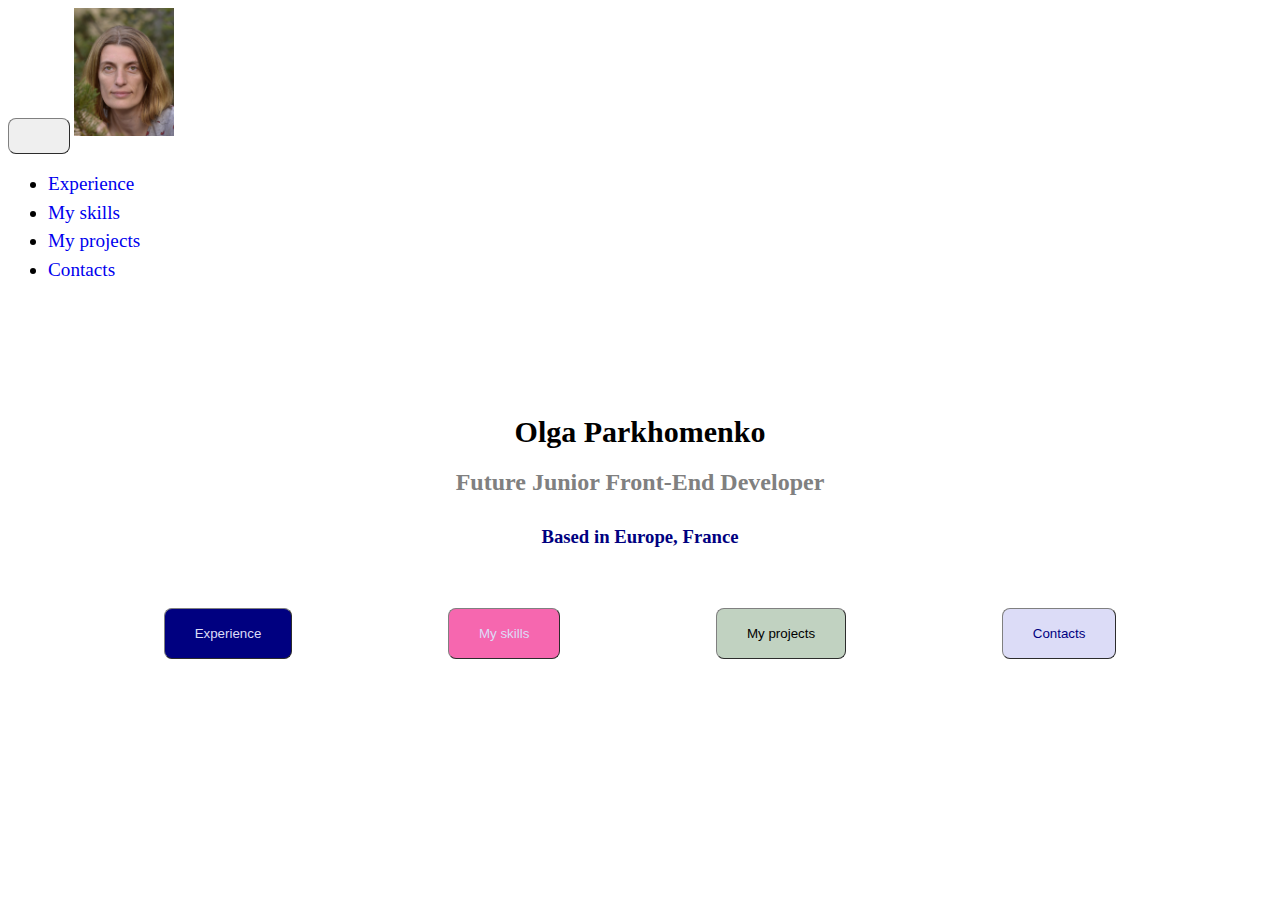
<file: index.html>
<!DOCTYPE html>
<html lang="en">
  <head>
    <meta charset="UTF-8" />
    <meta http-equiv="X-UA-Compatible" content="IE=edge" />
    <meta name="viewport" content="width=device-width, initial-scale=1.0" />
    <title>Resume - Olga Parkhomenko</title>
    <link
      href="https://cdn.jsdelivr.net/npm/bootstrap@5.3.0-alpha1/dist/css/bootstrap.min.css"
      rel="stylesheet"
      integrity="sha384-GLhlTQ8iRABdZLl6O3oVMWSktQOp6b7In1Zl3/Jr59b6EGGoI1aFkw7cmDA6j6gD"
      crossorigin="anonymous"
    />
    <script
      src="https://cdn.jsdelivr.net/npm/bootstrap@5.3.0-alpha1/dist/js/bootstrap.bundle.min.js"
      integrity="sha384-w76AqPfDkMBDXo30jS1Sgez6pr3x5MlQ1ZAGC+nuZB+EYdgRZgiwxhTBTkF7CXvN"
      crossorigin="anonymous"
    ></script>
    <link rel="stylesheet" href="scr/style.css" />
    <meta
      name="description"
      content="Resume of the applicant for the position of Junior Front End
      Developer"
    />
  </head>
  <body>
    <nav class="navbar navbar-expand-lg bg-body-tertiary">
      <div class="container-fluid">
        <button
          class="navbar-toggler"
          type="button"
          data-bs-toggle="collapse"
          data-bs-target="#navbarSupportedContent"
          aria-controls="navbarSupportedContent"
          aria-expanded="false"
          aria-label="Toggle navigation"
        >
          <span class="navbar-toggler-icon"> </span>
        </button>
        <a class="navbar-brand me-2">
          <img
            src="img/Olga-photo.jpg"
            alt="My photo"
            class="img-thumbnail photo"
        /></a>
        <div class="collapse navbar-collapse" id="navbarSupportedContent">
          <ul class="navbar-nav mb-2 mb-lg-0">
            <li class="nav-item mx-5">
              <a class="nav-link" href="experience.html">Experience</a>
            </li>
            <li class="nav-item mx-5">
              <a class="nav-link" href="skills.html">My skills</a>
            </li>
            <li class="nav-item mx-5">
              <a class="nav-link" href="projects.html">My projects</a>
            </li>
            <li class="nav-item mx-5">
              <a class="nav-link" href="contacts.html">Contacts</a>
            </li>
          </ul>
        </div>
      </div>
    </nav>

    <h1>Olga Parkhomenko</h1>
    <h2>Future Junior Front-End Developer</h2>
    <h3>Based in Europe, France</h3>
    <div class="addition">
      <a href="experience.html"
        ><button class="experience">Experience</button></a
      >
      <a href="skills.html"><button class="skills">My skills</button></a>
      <a href="projects.html"><button class="projects">My projects</button></a>
      <a href="contacts.html"><button class="contacts">Contacts</button></a>
    </div>
  </body>
</html>
</file>
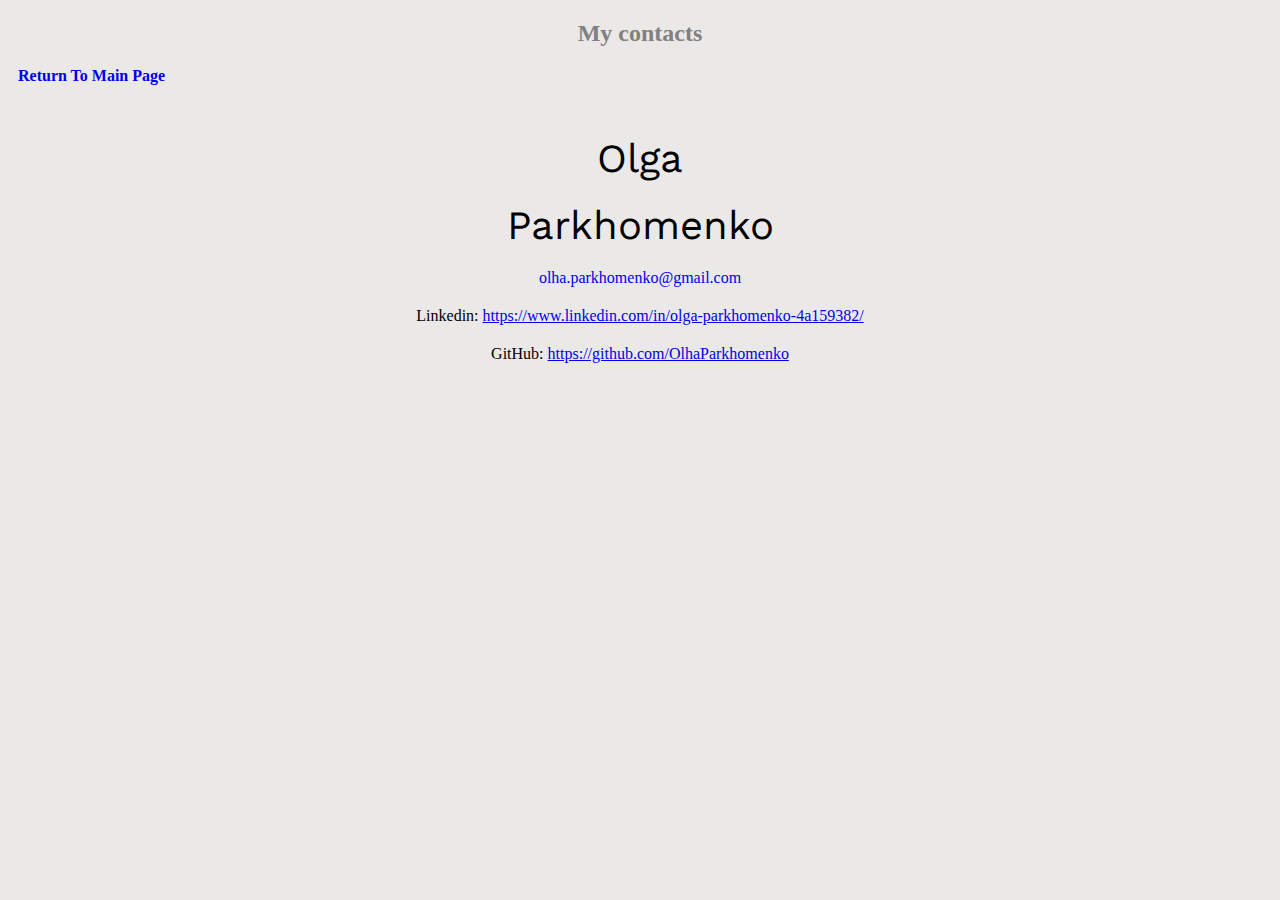
<file: contacts.html>
<!DOCTYPE html>
<html lang="en">
  <head>
    <meta charset="UTF-8" />
    <meta name="viewport" content="width=device-width, initial-scale=1.0" />
    <title>My Contacts - Olga Parkhomenko</title>
    <link
      href="https://cdn.jsdelivr.net/npm/bootstrap@5.3.0-alpha1/dist/css/bootstrap.min.css"
      rel="stylesheet"
      integrity="sha384-GLhlTQ8iRABdZLl6O3oVMWSktQOp6b7In1Zl3/Jr59b6EGGoI1aFkw7cmDA6j6gD"
      crossorigin="anonymous"
    />
    <link rel="stylesheet" href="scr/style.css" />
    <link rel="preconnect" href="https://fonts.googleapis.com">
<link rel="preconnect" href="https://fonts.gstatic.com" crossorigin>
<link href="https://fonts.googleapis.com/css2?family=Work+Sans:wght@200&display=swap" rel="stylesheet">
<meta
name="description"
content="Contact information Parkhomenko Olga"
/> 

</head>
  <body class="contacts-page">
    
    <h2>My contacts</h2>
    <a href="index.html"><h4 class="return">Return to main page</h4></a>
    <div class="contactOlga">
        <div class="name">Olga</div>
        <div class="surname">Parkhomenko</div>
        <div class="email">
          <a href="mailto: olha.parkhomenko@gmail.com">olha.parkhomenko@gmail.com</a>
        </div>
        <div class="linked">
          Linkedin:
          <a href="https://www.linkedin.com/in/olga-parkhomenko-4a159382/" class="linked-a"
            >https://www.linkedin.com/in/olga-parkhomenko-4a159382/</a>
        </div>
        <div class="gith">GitHub: <a href="https://github.com/OlhaParkhomenko" class="gith-a">https://github.com/OlhaParkhomenko</a></div>
  </body>
</html>
</file>
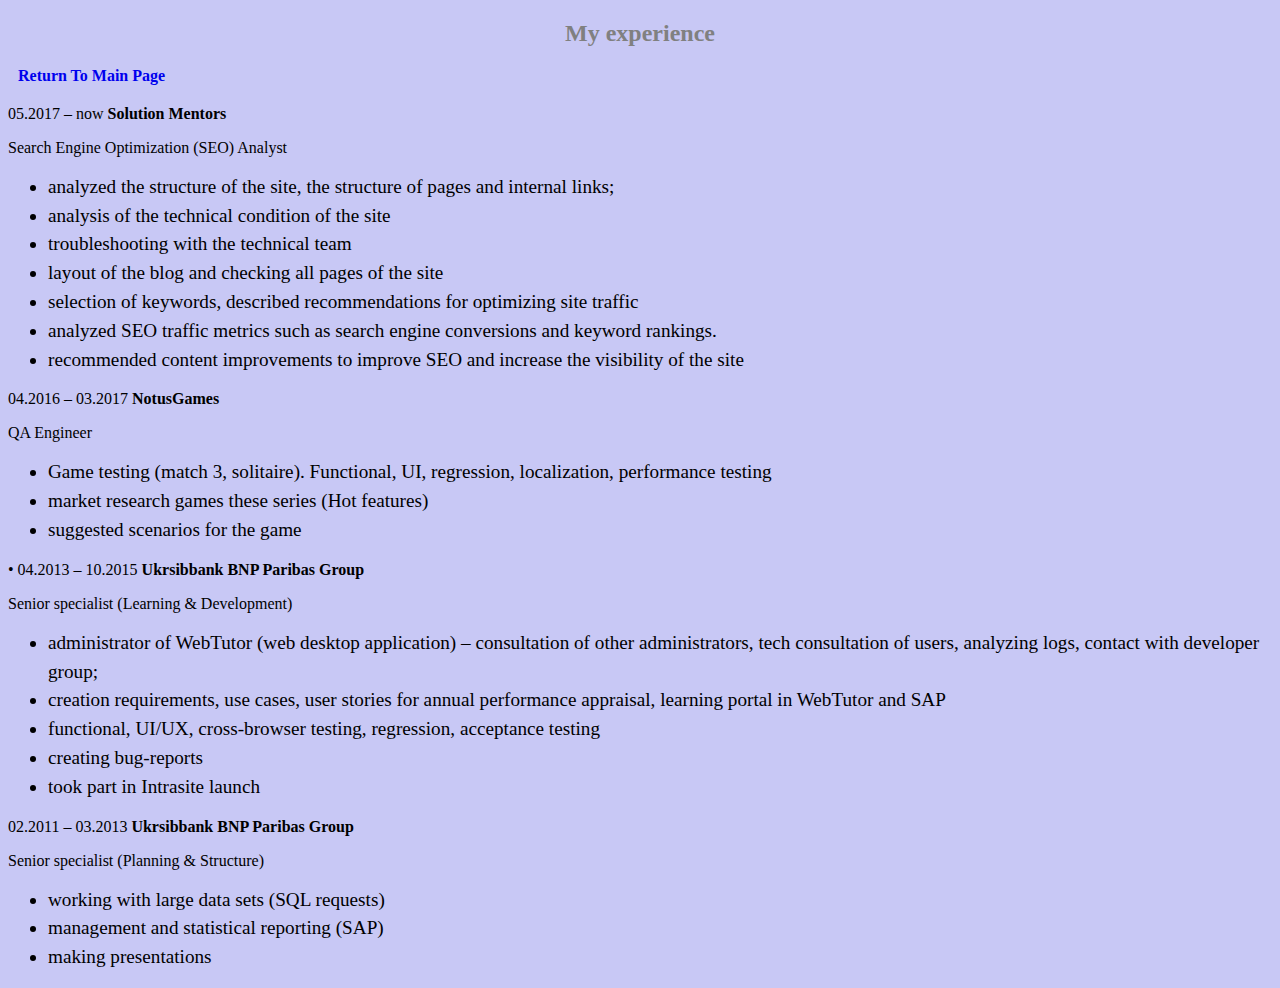
<file: experience.html>
<!DOCTYPE html>
<html lang="en">
  <head>
    <meta charset="UTF-8" />
    <meta http-equiv="X-UA-Compatible" content="IE=edge" />
    <meta name="viewport" content="width=device-width, initial-scale=1.0" />
    <title>Experience - Olga Parkhomenko</title>
    <link
      href="https://cdn.jsdelivr.net/npm/bootstrap@5.3.0-alpha1/dist/css/bootstrap.min.css"
      rel="stylesheet"
      integrity="sha384-GLhlTQ8iRABdZLl6O3oVMWSktQOp6b7In1Zl3/Jr59b6EGGoI1aFkw7cmDA6j6gD"
      crossorigin="anonymous"
    />
    <link rel="stylesheet" href="scr/style.css" />
    <meta name="description" content="List of recent jobs since 2010" />
  </head>
  <body class="experience-page">
    <h2>My experience</h2>
    <a href="index.html"><h4 class="return">Return to main page</h4></a>
    <div class="flex container-fluid">
      <div class="row">
        <div class="col-6 pe-2 border">
          <p>
            05.2017 – now <span><strong>Solution Mentors</strong></span>
          </p>
          <p>Search Engine Optimization (SEO) Analyst</p>
          <ul>
            <li>
              analyzed the structure of the site, the structure of pages and
              internal links;
            </li>
            <li>analysis of the technical condition of the site</li>
            <li>troubleshooting with the technical team</li>
            <li>layout of the blog and checking all pages of the site</li>
            <li>
              selection of keywords, described recommendations for optimizing
              site traffic
            </li>
            <li>
              analyzed SEO traffic metrics such as search engine conversions and
              keyword rankings.
            </li>
            <li>
              recommended content improvements to improve SEO and increase the
              visibility of the site
            </li>
          </ul>
        </div>
        <div class="col-6 ps-2 border">
          <p>
            04.2016 – 03.2017 <span><strong>NotusGames</strong></span>
          </p>
          <p>QA Engineer</p>
          <ul>
            <li>
              Game testing (match 3, solitaire). Functional, UI, regression,
              localization, performance testing
            </li>
            <li>market research games these series (Hot features)</li>
            <li>suggested scenarios for the game</li>
          </ul>
        </div>
      </div>
      <div class="row">
        <div class="col-6 pe-2 border">
          <p>
            • 04.2013 – 10.2015
            <span><strong>Ukrsibbank BNP Paribas Group</strong></span>
          </p>
          <p>Senior specialist (Learning & Development)</p>
          <ul>
            <li>
              administrator of WebTutor (web desktop application) – consultation
              of other administrators, tech consultation of users, analyzing
              logs, contact with developer group;
            </li>
            <li>
              creation requirements, use cases, user stories for annual
              performance appraisal, learning portal in WebTutor and SAP
            </li>
            <li>
              functional, UI/UX, cross-browser testing, regression, acceptance
              testing
            </li>
            <li>creating bug-reports</li>
            <li>took part in Intrasite launch</li>
          </ul>
        </div>
        <div class="col-6 ps-2 border">
          <p>
            02.2011 – 03.2013
            <span><strong>Ukrsibbank BNP Paribas Group</strong></span>
          </p>
          <p>Senior specialist (Planning & Structure)</p>
          <ul>
            <li>working with large data sets (SQL requests)</li>
            <li>management and statistical reporting (SAP)</li>
            <li>making presentations</li>
          </ul>
        </div>
      </div>
    </div>
  </body>
</html>
</file>
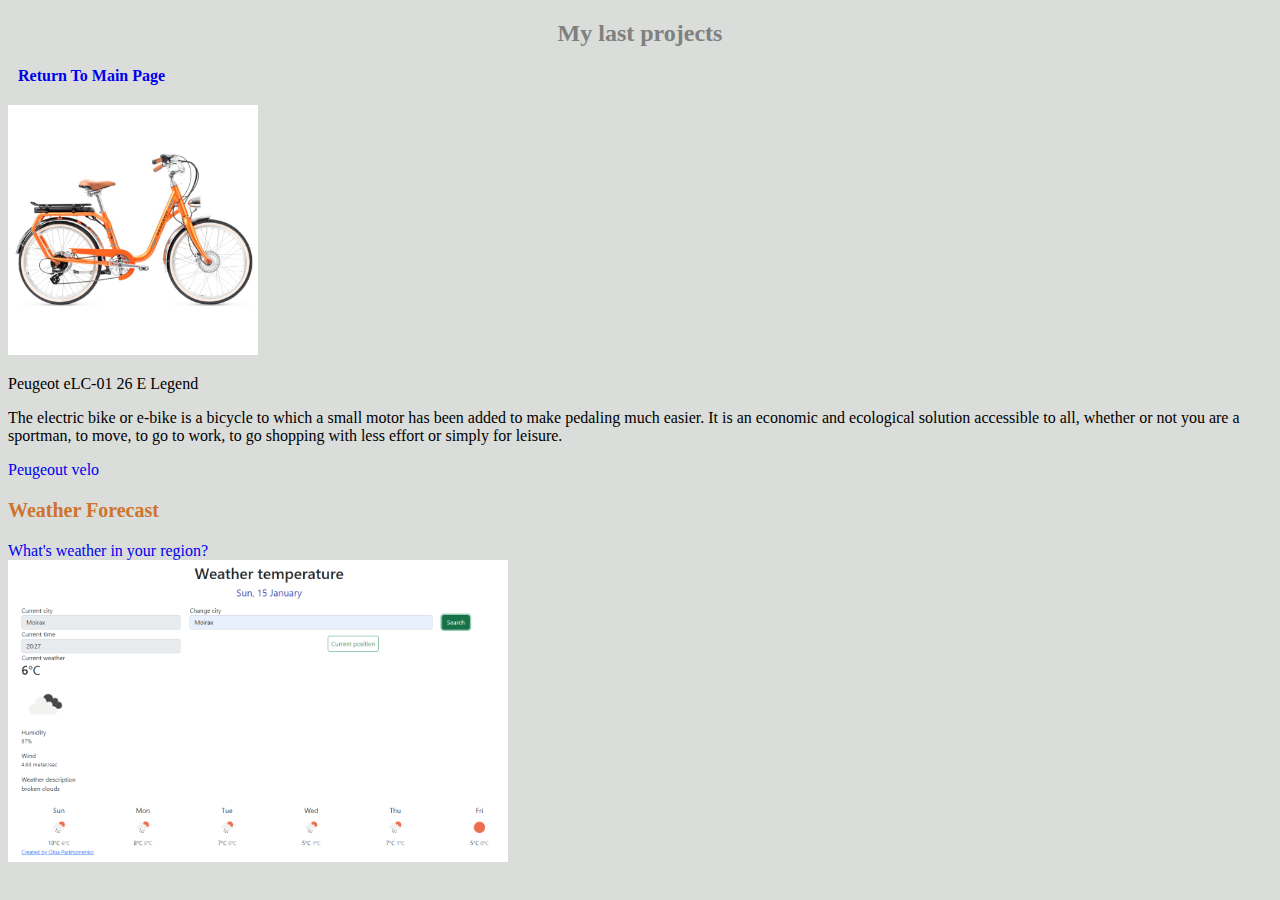
<file: projects.html>
<!DOCTYPE html>
<html lang="en">
  <head>
    <meta charset="UTF-8" />
    <meta http-equiv="X-UA-Compatible" content="IE=edge" />
    <meta name="viewport" content="width=device-width, initial-scale=1.0" />
    <title>My projects</title>
    <link
      href="https://cdn.jsdelivr.net/npm/bootstrap@5.3.0-alpha1/dist/css/bootstrap.min.css"
      rel="stylesheet"
      integrity="sha384-GLhlTQ8iRABdZLl6O3oVMWSktQOp6b7In1Zl3/Jr59b6EGGoI1aFkw7cmDA6j6gD"
      crossorigin="anonymous"
    />
    <link rel="stylesheet" href="scr/style.css" />
    <meta
      name="description"
      content="My projects within the curriculum. Used HTML (Flex, Grid), CSS,
      Javascript"
    />
  </head>
  <body class="projects-page">
    <h2>My last projects</h2>
    <a href="index.html"><h4 class="return">Return to main page</h4></a>
    <div class="flex container-fluid">
      <div class="row">
        <div class="col-6 pe-4 border-bottom border-dark">
          <img
            src="/img/peugeot-velo.jpg"
            class="img-thumbnail velo"
            alt="Velo"
          />
        </div>
        <div class="col-6 ps-4 border-bottom border-dark">
          <p>Peugeot eLC-01 26 E Legend</p>
          <p>
            The electric bike or e-bike is a bicycle to which a small motor has
            been added to make pedaling much easier. It is an economic and
            ecological solution accessible to all, whether or not you are a
            sportman, to move, to go to work, to go shopping with less effort or
            simply for leisure.
          </p>
          <a
            href="https://s3.amazonaws.com/shecodesio-production/challenge_submissions/files/000/882/507/original/Homework3.html?1653484918"
            >Peugeout velo</a
          >
        </div>
      </div>
      <div class="row">
        <div class="col-6 pe-4 border">
          <p class="weather-title">Weather Forecast</p>

          <a href="https://visionary-beignet-1ba4b0.netlify.app/"
            >What's weather in your region?</a
          >
        </div>
        <div class="col-6 ps-4 border">
          <img
            src="/img/weather.png"
            class="img-thumbnail weather"
            alt="Weather forecast"
          />
        </div>
      </div>
    </div>
  </body>
</html>
</file>
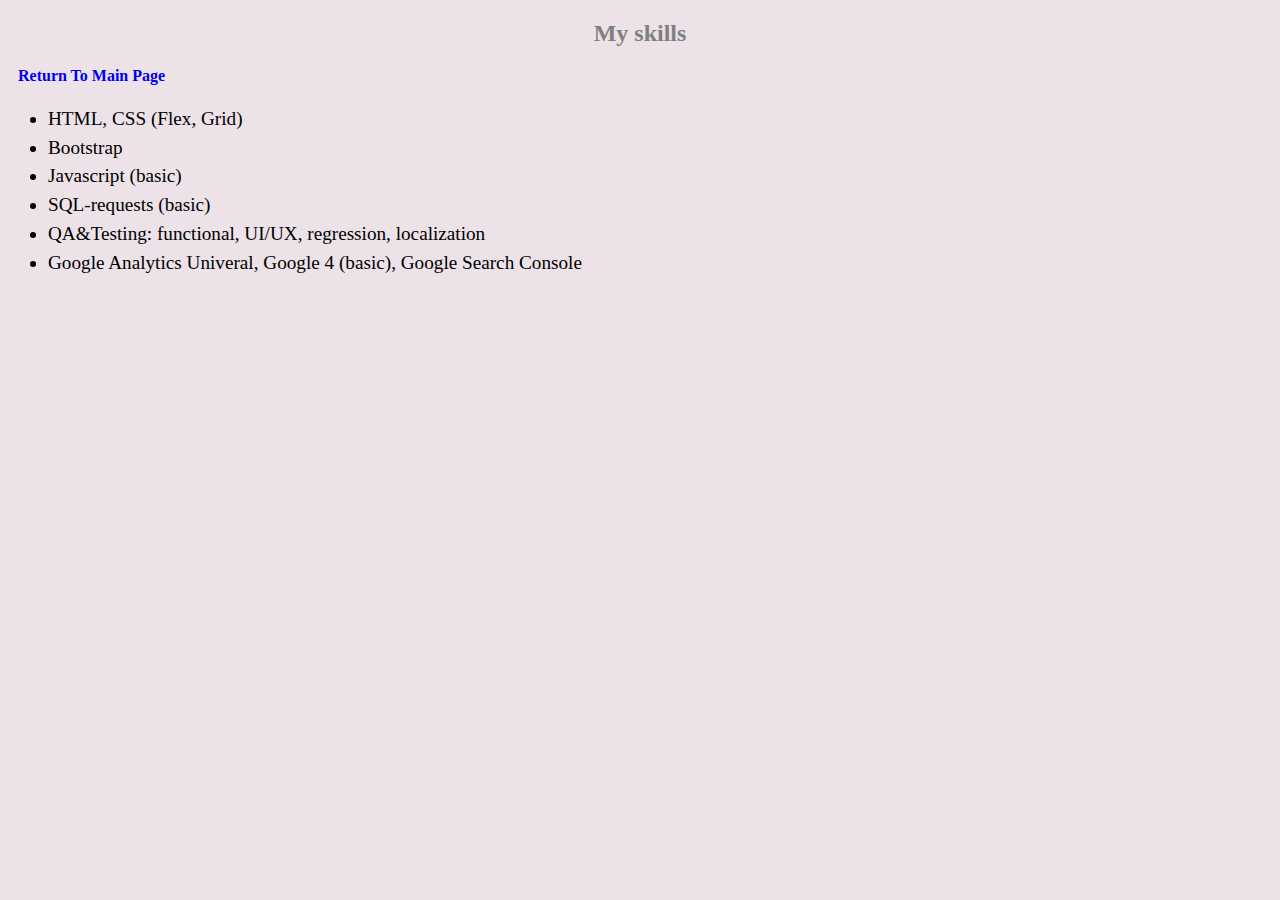
<file: skills.html>
<!DOCTYPE html>
<html lang="en">
  <head>
    <meta charset="UTF-8" />
    <meta http-equiv="X-UA-Compatible" content="IE=edge" />
    <meta name="viewport" content="width=device-width, initial-scale=1.0" />
    <title>My skills - Olga Parkhomenko</title>
    <link
      href="https://cdn.jsdelivr.net/npm/bootstrap@5.3.0-alpha1/dist/css/bootstrap.min.css"
      rel="stylesheet"
      integrity="sha384-GLhlTQ8iRABdZLl6O3oVMWSktQOp6b7In1Zl3/Jr59b6EGGoI1aFkw7cmDA6j6gD"
      crossorigin="anonymous"
    />
    <link rel="stylesheet" href="scr/style.css" />
    <meta
      name="description"
      content="The main directions that I used in my work."
    />
  </head>
  <body class="skills-page">
    <h2>My skills</h2>
    <a href="index.html"><h4 class="return">Return to main page</h4></a>
    <div class="skill-set">
      <ul>
        <li>HTML, CSS (Flex, Grid)</li>
        <li>Bootstrap</li>
        <li>Javascript (basic)</li>
        <li>SQL-requests (basic)</li>
        <li>QA&Testing: functional, UI/UX, regression, localization</li>
        <li>
          Google Analytics Univeral, Google 4 (basic), Google Search Console
        </li>
      </ul>
    </div>
  </body>
</html>
</file>
<file: scr/style.css>
:root {
  --main-color: #000080;
  --second-color: #dcdcf7;
  --third-color: #c1d2c1;
  --fourth-color: #f667af;
}

h1 {
  margin-top: 130px;
  font-size: 30px;
}
h2 {
  color: grey;
}

h3 {
  color: var(--main-color);
  margin-top: 30px;
}

h1,
h2,
h3 {
  text-align: center;
}

h4 {
  margin-top: 10px;
  margin-bottom: 20px;
  margin-left: 10px;
}

button {
  padding: 17px 30px;
  border-color: gray;
  border-width: 1px;
  border-radius: 8px;
}

a {
  text-decoration: none;
}

li {
  font-size: larger;
  line-height: 1.5;
}

.contacts-page {
  background-color: #ebe8e8;
  line-height: normal;
}

.skills-page {
  background-color: #ece2e7;
}

.experience-page {
  background-color: #c8c8f5;
}
.projects-page {
  background-color: #daddda;
}

.addition {
  margin-top: 60px;
  display: flex;
  justify-content: space-evenly;
}

.experience {
  background-color: var(--main-color);
}

.skills {
  background-color: var(--fourth-color);
}

.contacts {
  background-color: var(--second-color);
}
.projects {
  background-color: var(--third-color);
}

.contactOlga {
  display: flex;
  flex-direction: column;
  align-items: center;
  padding-top: 30px;
  gap: 20px;
}

.return {
  text-transform: capitalize;
}

.name,
.surname {
  font-size: 40px;
  font-family: "Work Sans", sans-serif;
}

.linked-a,
.gith-a {
  text-decoration: underline;
}

.velo {
  max-width: 250px;
}
.weather {
  max-width: 500px;
}

.weather-title {
  font-size: 20px;
  font-weight: bold;
  color: #cd752e;
}
.photo {
  max-width: 100px;
}

a .experience {
  color: var(--second-color);
}

a .contacts {
  color: var(--main-color);
}

a .skills {
  color: var(--second-color);
}
</file>
